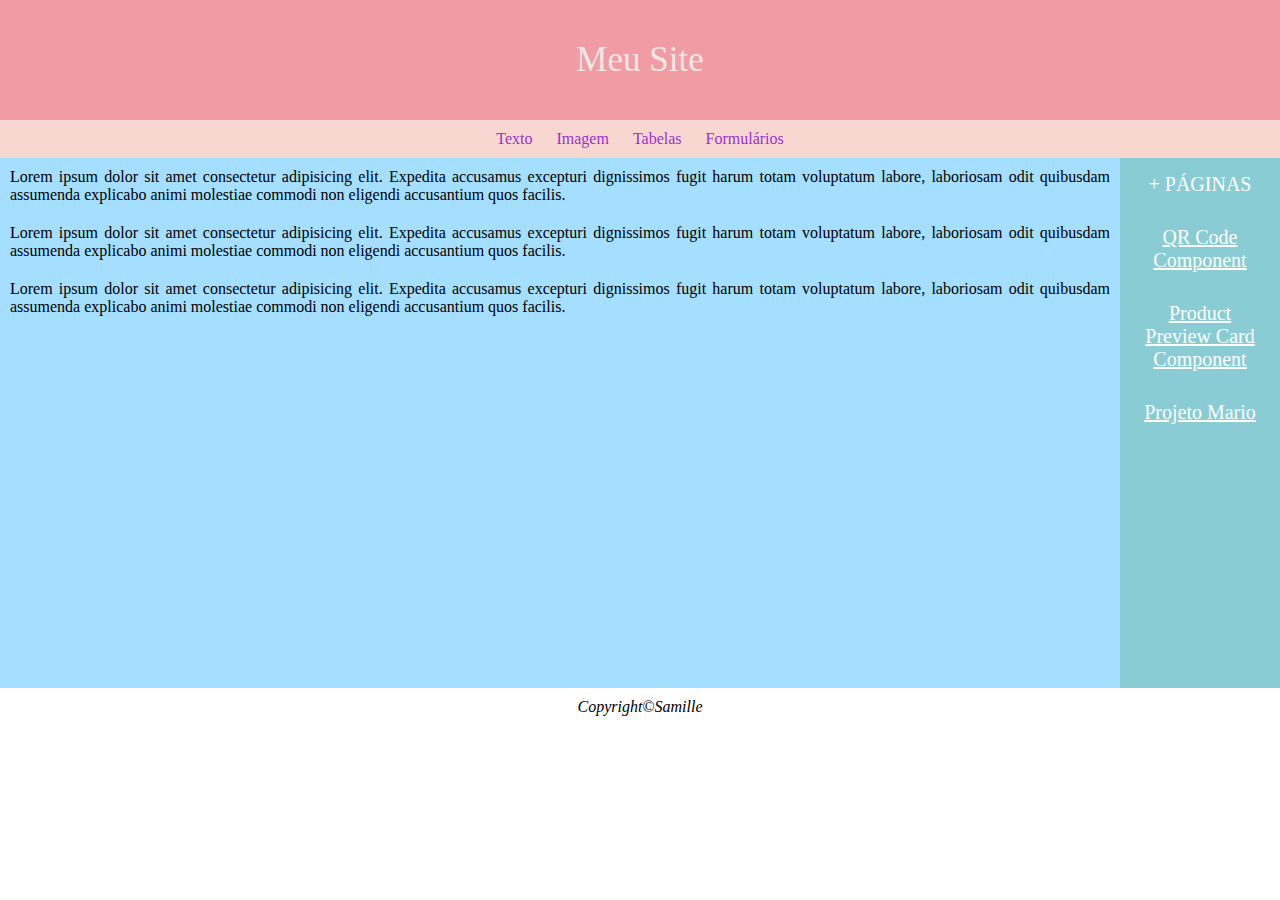
<file: index.html>
<!DOCTYPE html>
<html lang="pt-BR">
<head>
    <meta charset="UTF-8">
    <meta http-equiv="X-UA-Compatible" content="IE=edge">
    <meta name="viewport" content="width=device-width, initial-scale=1.0">
    <title>Document</title>
    <link rel="stylesheet" href="./style.css">
</head>
<body>
    <header>Meu Site</header>

    <nav>
        <ul class="menu">
            <a href="./index.html"> <li>Texto</li></a>
            <a href="./imagem.html"><li>Imagem</li></a>
            <a href="./tabelas.html"> <li>Tabelas</li></a>
            <a href="./formulario.html"> <li>Formulários</li></a>
        </ul>
    </nav>
    <section>
        <article>
            <p>Lorem ipsum dolor sit amet consectetur adipisicing elit. Expedita accusamus excepturi dignissimos fugit harum totam voluptatum labore, laboriosam odit quibusdam assumenda explicabo animi molestiae commodi non eligendi accusantium quos facilis.</p>
            <p>Lorem ipsum dolor sit amet consectetur adipisicing elit. Expedita accusamus excepturi dignissimos fugit harum totam voluptatum labore, laboriosam odit quibusdam assumenda explicabo animi molestiae commodi non eligendi accusantium quos facilis.</p>
            <p>Lorem ipsum dolor sit amet consectetur adipisicing elit. Expedita accusamus excepturi dignissimos fugit harum totam voluptatum labore, laboriosam odit quibusdam assumenda explicabo animi molestiae commodi non eligendi accusantium quos facilis.</p>
        </article>
        <aside>
            <ol>
                <li>+ PÁGINAS</li>
                <a href="https://samillefatima.github.io/QR-code-component/" target="_blank"><li>QR Code Component</li></a>
                <a href="https://samillefatima.github.io/Product-preview-card-component/" target="_blank"><li>Product Preview Card Component</li></a>  
                <a href="https://samillefatima.github.io/projeto-mario/" target="_blank"><li>Projeto Mario</li></a> 
            </ol>
        </aside>
    </section>
    <footer>Copyright&copy;Samille</footer>
    
</body>
</html>
</file>
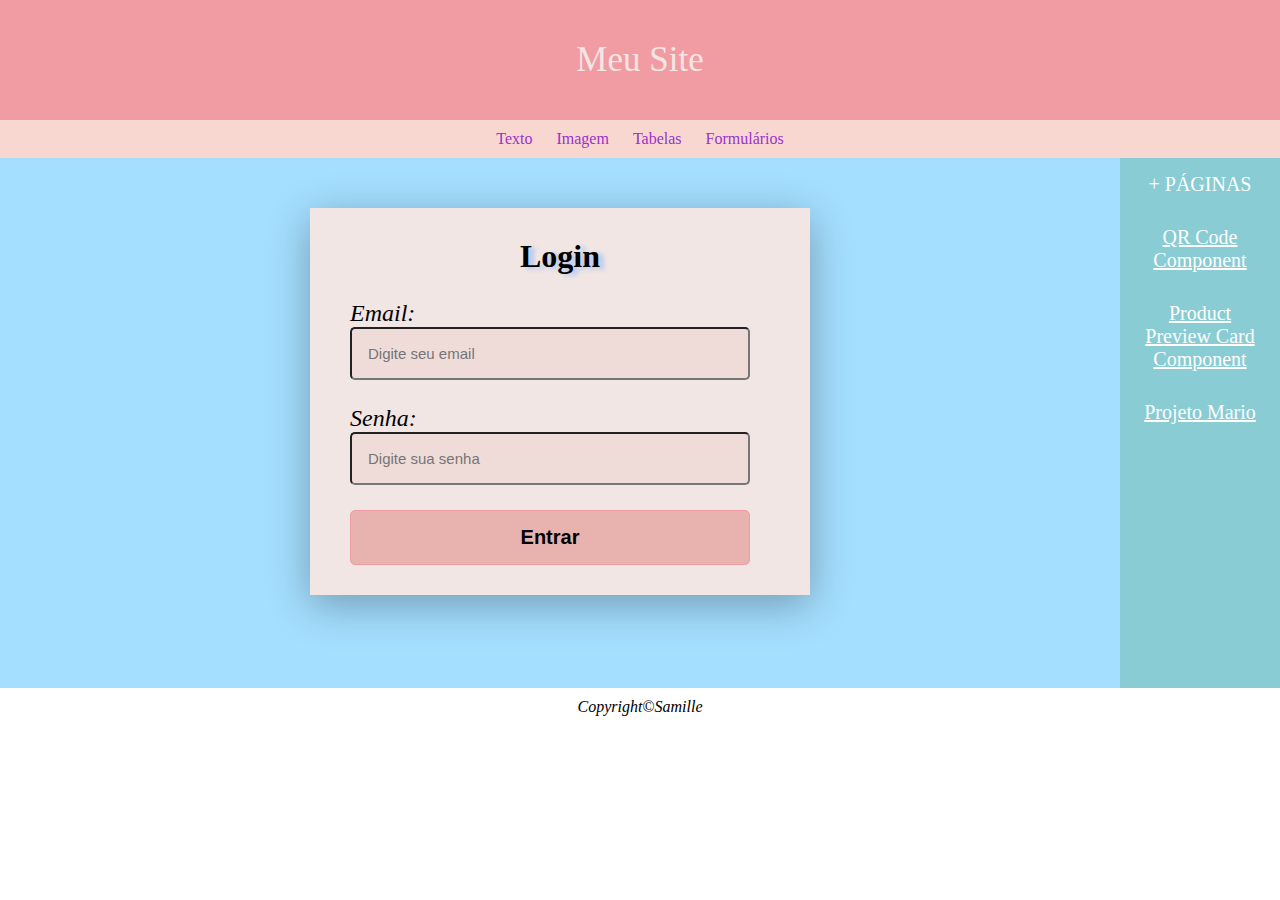
<file: formulario.html>
<!DOCTYPE html>
<html lang="pt-BR">
<head>
    <meta charset="UTF-8">
    <meta http-equiv="X-UA-Compatible" content="IE=edge">
    <meta name="viewport" content="width=device-width, initial-scale=1.0">
    <title>Document</title>
    <link rel="stylesheet" href="./style.css">
</head>
<body>
    <header>Meu Site</header>
    <nav>
        <ul class="menu">
        <a href="./index.html"> <li>Texto</li></a>
        <a href="./imagem.html"><li>Imagem</li></a>
        <a href="./tabelas.html"> <li>Tabelas</li></a>
        <a href="./formulario.html"> <li>Formulários</li></a>
        </ul>
    </nav>
    <section>
        <article>
            
            <div class="container">
                <form>
                    <legend>Login</legend>
                   <label> Email: <br> <input type="email" required autocomplete="off" placeholder="Digite seu email" name="email"> </label> 
           
                   <label> Senha: <br> <input type="password" required autocomplete="off" placeholder="Digite sua senha" name="senha"> </label> 

                   <input class="botao" type="submit" value="Entrar">
                
                </form>
            </div>
        </article>
        <aside>
            <ol>
                <li>+ PÁGINAS</li>
                <a href="https://samillefatima.github.io/QR-code-component/" target="_blank"><li>QR Code Component</li></a>
                <a href="https://samillefatima.github.io/Product-preview-card-component/" target="_blank"><li>Product Preview Card Component</li></a>  
                <a href="https://samillefatima.github.io/projeto-mario/" target="_blank"><li>Projeto Mario</li></a>   
            </ol>
        </aside>
    </div>
    </section>
    <footer>Copyright&copy;Samille</footer>
    
</body>
</html>
</file>
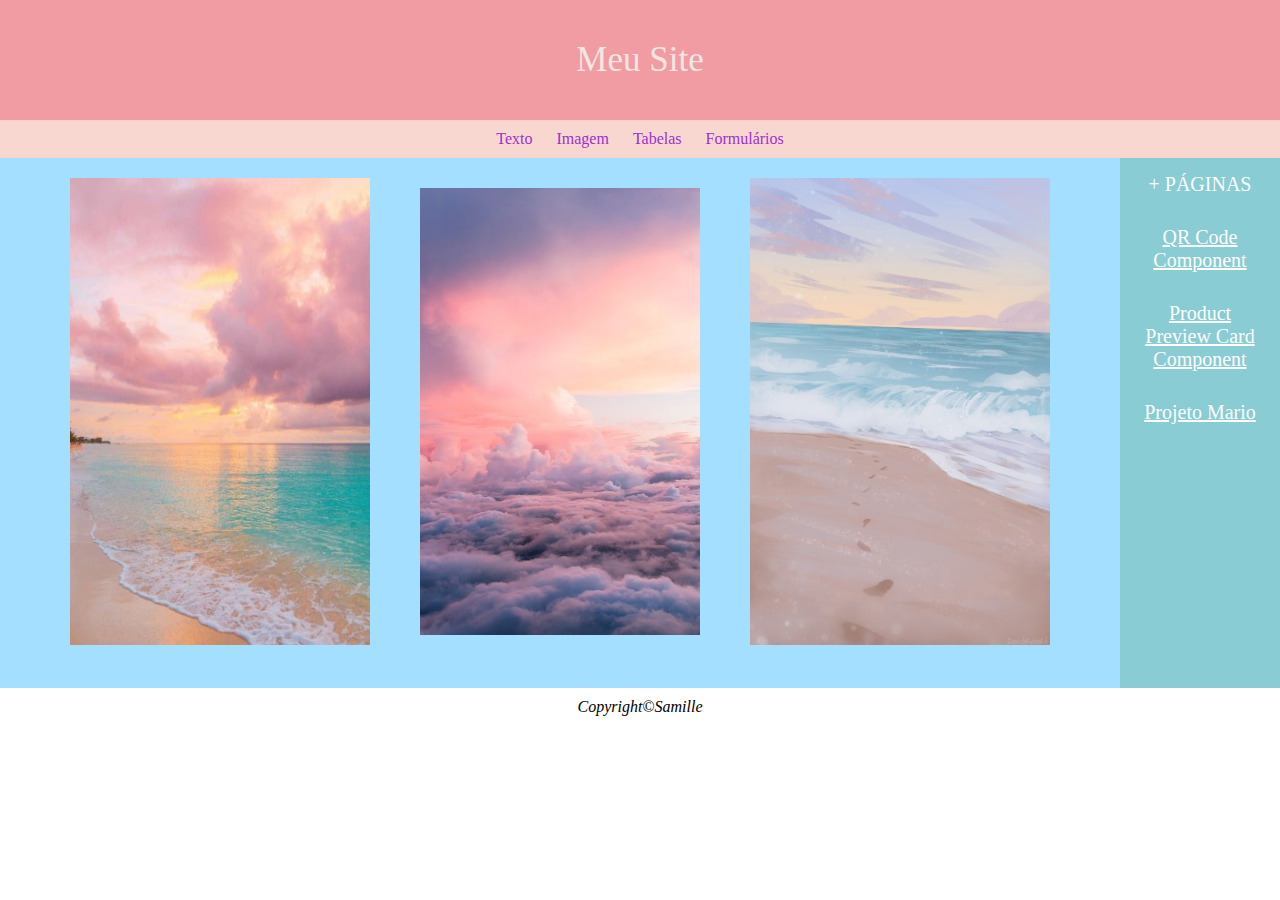
<file: imagem.html>
<!DOCTYPE html>
<html lang="pt-BR">
<head>
    <meta charset="UTF-8">
    <meta http-equiv="X-UA-Compatible" content="IE=edge">
    <meta name="viewport" content="width=device-width, initial-scale=1.0">
    <title>Document</title>
    <link rel="stylesheet" href="./style.css">
</head>
<body>
    <header>Meu Site</header>
    <nav>
        <ul class="menu">
            <a href="./index.html"> <li>Texto</li></a>
            <a href="./imagem.html"><li>Imagem</li></a>
            <a href="./tabelas.html"> <li>Tabelas</li></a>
            <a href="./formulario.html"> <li>Formulários</li></a>
        </ul>
    </nav>
    <section>
        <article>
            <div class="container">
            <img class="imagemSol" src="./imagens/imagem-sol.jpg" alt="imagem do pôr do sol">
            <img class="imagemCeu" src="./imagens/ceu.jpg" alt="imagem do céu">
            <img class="imagemPraia" src="./imagens/praia.jpg" alt="desenho de uma praia">
            </div>
        </article>
        <aside>
            <ol>
                <li>+ PÁGINAS</li>
                <a href="https://samillefatima.github.io/QR-code-component/" target="_blank"><li>QR Code Component</li></a>
                <a href="https://samillefatima.github.io/Product-preview-card-component/" target="_blank"><li>Product Preview Card Component</li></a>  
                <a href="https://samillefatima.github.io/projeto-mario/" target="_blank"><li>Projeto Mario</li></a> 
            </ol>
        </aside>
    </section>
    <footer>Copyright&copy;Samille</footer>
    
</body>
</html>
</file>
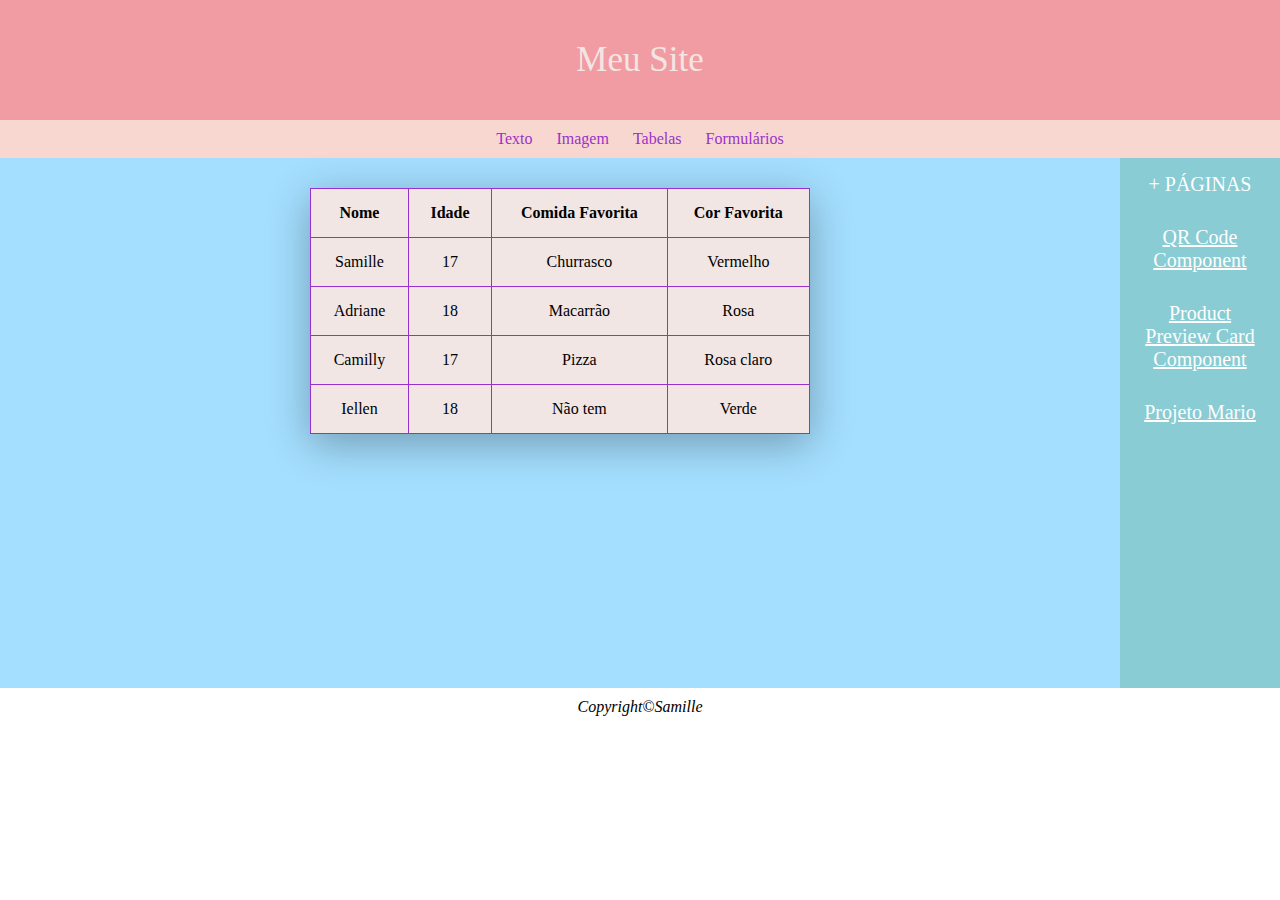
<file: tabelas.html>
<!DOCTYPE html>
<html lang="pt-BR">
<head>
    <meta charset="UTF-8">
    <meta http-equiv="X-UA-Compatible" content="IE=edge">
    <meta name="viewport" content="width=device-width, initial-scale=1.0">
    <title>Document</title>
    <link rel="stylesheet" href="./style.css">
</head>
<body>
    <header>Meu Site</header>
    <nav>
        <ul class="menu">
            <a href="./index.html"> <li>Texto</li></a>
            <a href="./imagem.html"><li>Imagem</li></a>
            <a href="./tabelas.html"> <li>Tabelas</li></a>
            <a href="./formulario.html"> <li>Formulários</li></a>
        </ul>
    </nav>
    <section>
        <article>
            <div class="container">
            <table>
                <thead>
                <tr>
                    <th>Nome</th>
                    <th>Idade</th>
                    <th>Comida Favorita</th>
                    <th>Cor Favorita</th>
                </tr>
            </thead>
            <tbody>
                <tr>
                    <td>Samille</td>
                    <td>17</td>
                    <td>Churrasco</td>
                    <td>Vermelho</td>
                </tr>
                <tr>
                    <td>Adriane</td>
                    <td>18</td>
                    <td>Macarrão</td>
                    <td>Rosa</td>
                </tr>
                <tr>
                    <td>Camilly</td>
                    <td>17</td>
                    <td>Pizza</td>
                    <td>Rosa claro</td>
                </tr>
                <tr>
                    <td>Iellen</td>
                    <td>18</td>
                    <td>Não tem</td>
                    <td>Verde</td>
                </tr>
            </tbody>
            </table>
        </article>
        <aside>
            <ol>
                <li>+ PÁGINAS</li>
                <a href="https://samillefatima.github.io/QR-code-component/" target="_blank"><li>QR Code Component</li></a>
                <a href="https://samillefatima.github.io/Product-preview-card-component/" target="_blank"><li>Product Preview Card Component</li></a>  
                <a href="https://samillefatima.github.io/projeto-mario/" target="_blank"><li>Projeto Mario</li></a>  
            </ol>
        </aside>
    </div>
    </section>
    <footer>Copyright&copy;Samille</footer>
    
</body>
</html>
</file>
<file: style.css>
*{
    margin: 0;
    padding: 0;
    box-sizing: border-box;
}

header{
    background-color: #F19CA2;
    padding: 40px;
    font-size: 35px;
    text-align: center;
    color: #F1E6E4;
}

nav{
    padding: 10px;
    text-align: center;
    background-color: #F8D7D0;
}

nav ul li{
    list-style: none;
    display: inline;
    padding: 10px;
}
aside ol li {
    list-style: none;
}

section{
    display: flex;
    flex-direction: row;
    background-color: #A4DFFF;
    height: 530px;
}
section article{
    flex: 7;
    background-color: #A4DFFF;
}
section aside {
    flex: 1;
    background-color: #89CCD3;
    color: #fefefe;
}
section article p{
    padding: 10px;
    text-align: justify;
}
section aside ol li{
    padding: 15px;
    text-align: center;
    font-size: 20px;
}
footer{
    text-align: center;
    padding: 10px;
    font-style: italic;
}
nav a{
    text-decoration: none;
    color:darkorchid;
    transition: 0.5s all ease-in-out;
}
nav a:hover{
    font-size: 25px;
    background-color: #E8B3AE;
    color: white;
     transform: scale(1.1); 
}
.container {
    display: flex;
    justify-content:center ;
    gap: 40px;
 }
img {
     width: 300px;;
    margin-top: 20px;
    cursor: pointer;
}
img.imagemSol{
    transition: all 0.5s ease-in-out;
}
img.imagemSol:hover{
    -webkit-transform: scale(1.2);
    transform: scale(1.2);
}
img.imagemCeu{
    transition: all 0.5s ease-in-out;
    border: 10px solid transparent;
   
}
img.imagemCeu:hover{
    border: 10px solid #F19CA2 ;
    border-radius: 30%;
}
img.imagemPraia{
    transition: all 0.5s ease-in-out;
}
    
img.imagemPraia:hover{
    -webkit-filter: blur(1px);
    filter: blur(1px);
    }


table, td,th {
    border: 1px darkorchid solid;
    border-collapse: collapse;
    text-align: center;
    padding: 15px;
   
}
table {
    background-color: #F1E6E4;
    margin: 30px;
    width: 500px;
    box-shadow: 0 10px 40px 0 rgba(0, 0, 0, 0.3);
}
form{
 display: flex;
 flex-direction: column;
 gap: 25px;
 width: 500px;
 padding: 30px 40px;
 box-shadow: 0 10px 40px 0 rgba(0, 0, 0, 0.3);
 margin: 50px;
 background-color:#F1E6E4;
}
legend {
    font-size:xx-large;
    font-weight: bold;
    text-align: center;
    text-shadow: 5px 2px 5px #acc1ed;
}
label {
    font-size: x-large;
    font-style: italic;
}
label input {
    padding: 16px;
    width: 400px;
   background-color: #eacdc967; 
   font-size: 15px;
   border-radius: 5px;
}
input.botao{
    padding: 15px;
    width: 400px;
    font-size: 20px;
    font-weight: bold;
   border-radius: 5px;
   border: 1px solid #F19CA2;
   background-color:#E8B3AE;
   transition: 0.5s all ease-in-out;

}
input.botao:hover{
    background-color: #F19CA2 ;
    color: white;
    transform: scale(1.1); 
}
aside a {
    position: relative;
  color: #fefefe;
}
</file>
